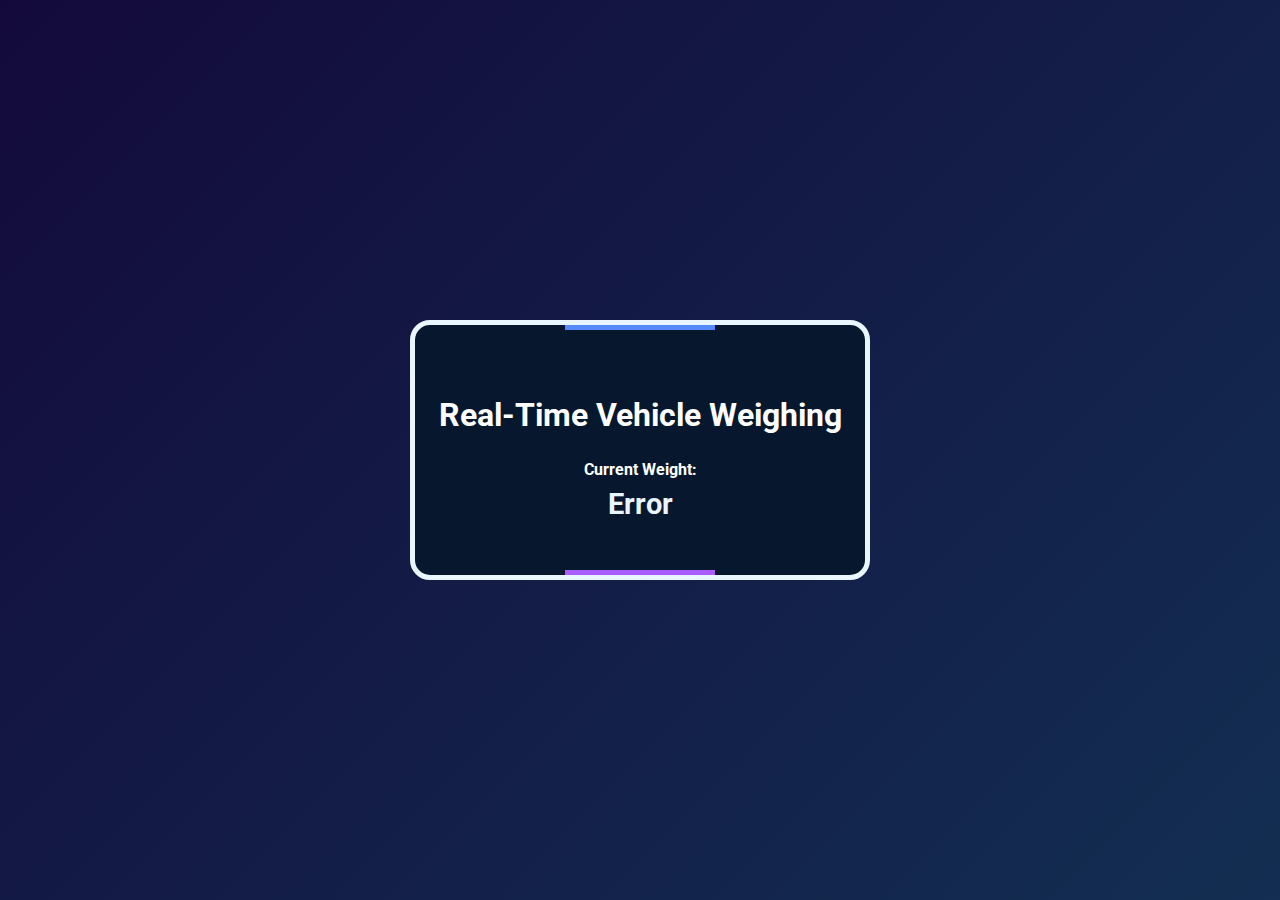
<file: index.html>
<!DOCTYPE html>
<html lang="en">
<head>
    <meta charset="UTF-8">
    <meta name="viewport" content="width=device-width, initial-scale=1.0">
    <title>Real-Time Vehicle Weighing</title>
    <link href="https://fonts.googleapis.com/css2?family=Roboto:wght@400;700&display=swap" rel="stylesheet">
    <link rel="stylesheet" href="src/CSS/styles.css">
</head>
<body>
  <div class="container">
    <div class="card">
        <h2>Real-Time Vehicle Weighing</h2>
        <div class="weight-info">
            <strong>Current Weight:</strong>
            <p id="currentWeight">0 Kg</p>
        </div>
        <div class="status" id="statusMessage"></div>
    </div>
</div>


    <script src="src/JS/script.js"></script>
</body>
</html>
</file>
<file: src/CSS/styles.css>
body {
  font-family: 'Roboto', sans-serif;
  background: linear-gradient(135deg, #130a3b, #132e52, #681717); /* Dark gradient background */
  background-size: 200% 200%; /* Allows for animation */
  animation: gradientAnimation 5s ease infinite; /* Animation for gradient */
  color: white;
  display: flex;
  justify-content: center;
  align-items: center;
  height: 100vh;
  margin: 0;
}

@keyframes gradientAnimation {
  0% {
      background-position: 0% 100%; /* Start at bottom right */
  }
  50% {
      background-position: 100% 0%; /* Move to top left */
  }
  100% {
      background-position: 0% 100%; /* Loop back */
  }
}
.container {
  display: flex;
  justify-content: center;
  align-items: center;
}

.card {
  width: 450px;
  height: 250px; /* Increased height for better spacing */
  background: rgba(7, 24, 46); /* Semi-transparent for depth */
  position: relative;
  display: flex;
  flex-direction: column;
  align-items: center;
  justify-content: center;
  border: 5px #e9f5ff solid;
  overflow: hidden;
  border-radius: 20px;
  transition: transform 0.3s, box-shadow 0.3s; /* Added transition for hover effect */
}

.card:hover {
  transform: translateY(-5px); /* Slight lift on hover */
  box-shadow: 0 10px 20px rgba(0, 0, 0); /* Shadow effect on hover */
}

.card h2 {
  z-index: 1;
  color: white;
  font-size: 2em;
}

.card::before {
  content: '';
  position: absolute;
  width: 150px;
  background-image: linear-gradient(180deg, rgb(0, 183, 255), rgb(255, 48, 255));
  height: 300%;
  animation: rotBGimg 3s linear infinite;
  transition: all 0.2s linear;
  z-index: 0; /* Ensure background is behind */
}

@keyframes rotBGimg {
  from {
      transform: rotate(0deg);
  }
  to {
      transform: rotate(360deg);
  }
}

.card::after {
  content: '';
  position: absolute;
  background: rgba(7, 24, 46); /* Semi-transparent for depth */
  inset: 5px;
  border-radius: 15px;
}

.weight-info {
  z-index: 1; /* Ensure this is on top */
  text-align: center;
}

.weight-info strong {
  display: block;
  margin-bottom: 0.5rem;
}

.weight-info p {
  margin: 0;
  font-size: 1.8em; /* Slightly larger text */
  font-weight: bold;
  color: #e9f5ff; /* Light color for contrast */
}

.status {
  margin-top: 10px;
  font-size: 18px;
  color: red;
  font-weight: bold;
  z-index: 1; /* Ensure visibility */
}

/* Media Queries for Responsiveness */
@media (max-width: 480px) {
  .card {
      width: 90%; /* Full width on small screens */
      height: auto; /* Auto height for content */
      text-align: center;
  }

  .card h2 {
      font-size: 1.5em; /* Smaller font size for heading */
  }

  .weight-info p {
      font-size: 1.5em; /* Smaller font size for weight display */
  }

  .status {
      font-size: 1rem; /* Smaller font size for status message */
      margin-bottom: 10px;
  }
}
</file>
